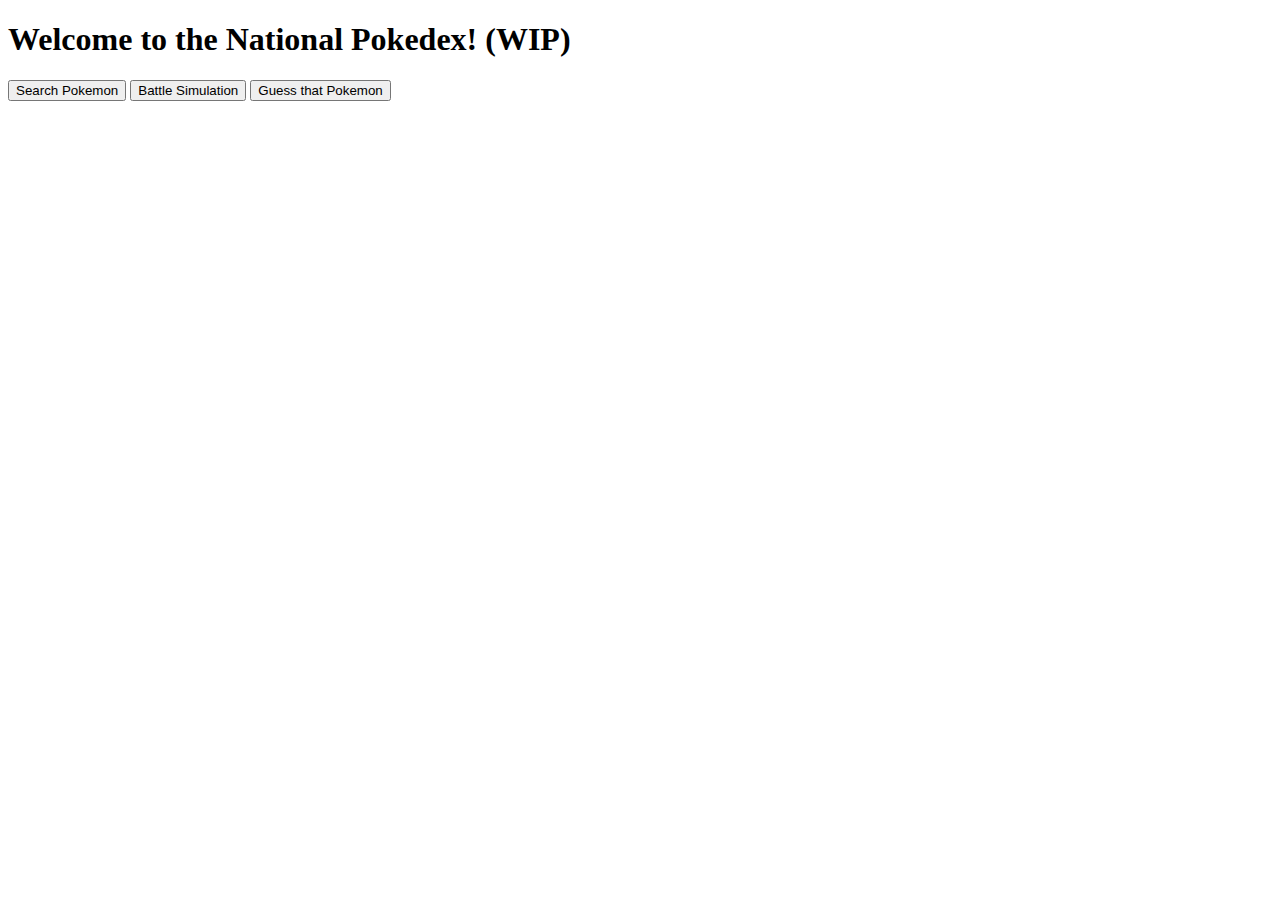
<file: index.html>
<!DOCTYPE html>
<html lang="en">
<head>
    <meta charset="UTF-8">
    <meta name="viewport" content="width=device-width, initial-scale=1.0">
    <title>National Pokedex</title>
</head>
<body>
    <h1>Welcome to the National Pokedex! (WIP)</h1>
    <a href="./searchpokemon/"><button>Search Pokemon</button></a>
    <a href="./simulation/"><button>Battle Simulation</button></a>
    <a href="./pokeguess/"><button>Guess that Pokemon</button></a>
</body>
</html>
</file>
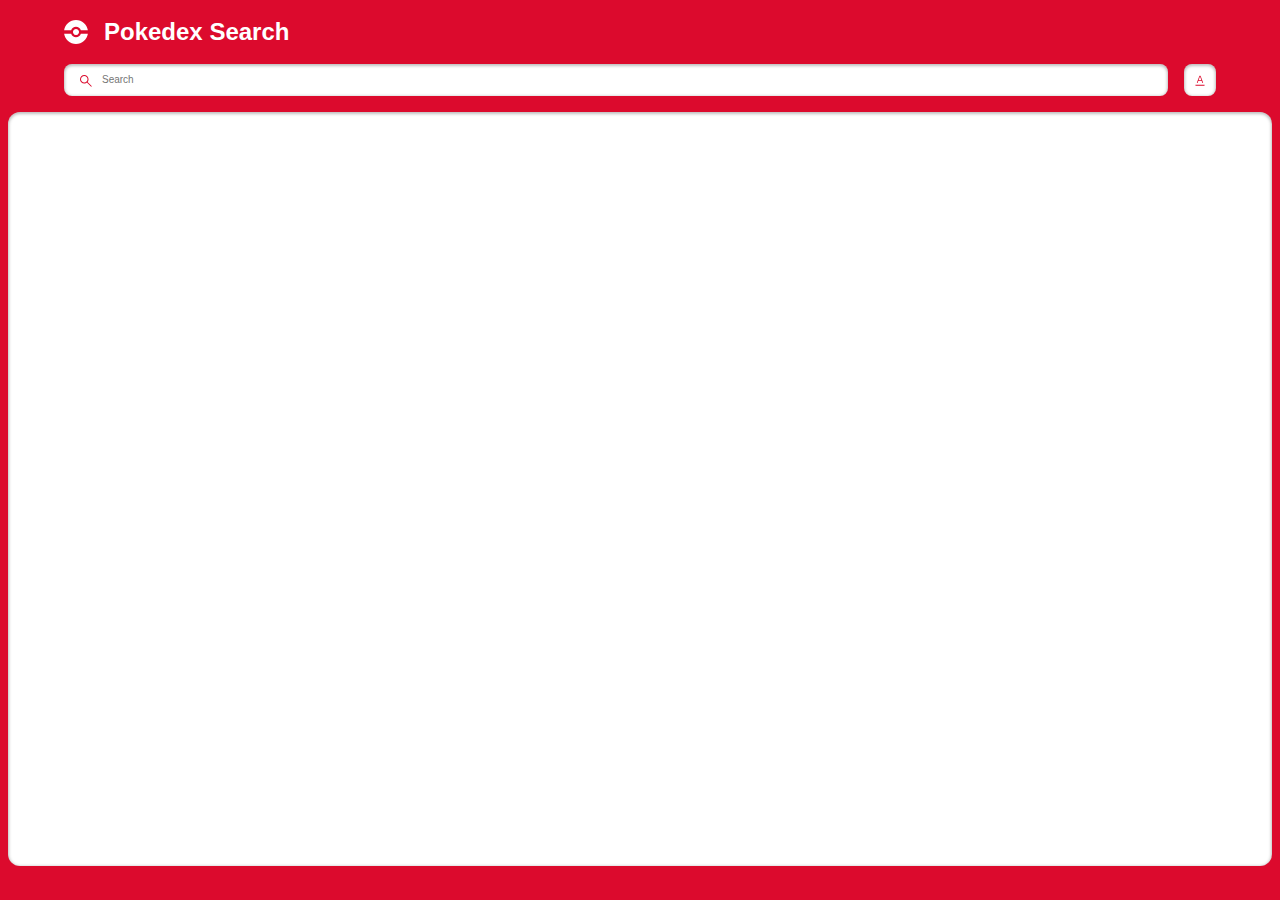
<file: Search/index.html>
<!DOCTYPE html>
<html lang="en">
  <head>
    <meta charset="UTF-8" />
    <meta name="viewport" content="width=device-width, initial-scale=1.0" />
    <title>Search | National Pokedex</title>
    <link rel="stylesheet" href="style.css" />
    <script src="./pokemon.js" defer></script>
    <script src="./search.js" defer></script>
  </head>
  <body>
    <main class="main">
      <header class="header home">
        <div class="container">
          <div class="logo-wrapper">
            <img src="./assets/pokeball.svg" alt="pokeball" />
            <h1>Pokedex Search</h1>
          </div>
          <div class="search-wrapper">
            <div class="search-wrap">
              <img
                src="./assets/search.svg"
                alt="search icon"
                class="search-icon"
              />
              <input
                type="text"
                class="search-input body3-fonts"
                placeholder="Search"
                id="search-input"
              />
              <img
                src="./assets/cross.svg"
                alt="cross icon"
                class="search-close-icon"
                id="search-close-icon"
              />
            </div>
            <div class="sort-wrapper">
              <div class="sort-wrap">
                <img
                  src="./assets/sorting.svg"
                  alt="sorting"
                  class="sort-icon"
                  id="sort-icon"
                />
              </div>
              <div class="filter-wrapper">
                <p class="body2-fonts">Sort by:</p>
                <div class="filter-wrap">
                  <div>
                    <input
                      type="radio"
                      id="number"
                      name="filters"
                      value="number"
                      checked
                    />
                    <label for="number" class="body3-fonts">Number</label>
                  </div>
                  <div>
                    <input type="radio" id="name" name="filters" value="name" />
                    <label for="name" class="body3-fonts">Name</label>
                  </div>
                </div>
              </div>
            </div>
          </div>
        </div>
      </header>
      <section class="pokemon-list">
        <div class="container">
          <div class="list-wrapper"></div>
        </div>
        <div id="not-found-message">Pokemon not found</div>
      </section>
    </main>
  </body>
</html>
</file>
<file: Search/style.css>
:root {
  --identity-primary: #dc0a2d;

  --grayscale-dark: #212121;
  --grayscale-medium: #666666;
  --grayscale-light: #e0e0e0;
  --grayscale-background: #efefef;
  --grayscale-white: #ffffff;

  --headline-font-size: 24px;
  --body1-font-size: 14px;
  --body2-font-size: 12px;
  --body3-font-size: 10px;
  --subtitle1-font-size: 14px;
  --subtitle2-font-size: 12px;
  --subtitle3-font-size: 10px;
  --caption-font-size: 8px;

  --headline-line-height: 32px;
  --common-line-height: 16px;
  --caption-line-height: 12px;

  --font-weight-regular: 400;
  --font-weight-bold: 700;

  --drop-shadow: 0px 1px 3px 1px rgba(0, 0, 0, 0.2);
  --drop-shadow-hover: 0px 3px 12px 3px rgba(0, 0, 0, 0.2);
  --drop-shadow-inner: 0px 1px 3px 1px rgba(0, 0, 0, 0.25) inset;
}

h2,
h3,
h4,
.body1-fonts,
.body2-fonts,
.body3-fonts {
  line-height: var(--common-line-height);
}

h1 {
  font-size: var(--headline-font-size);
  line-height: var(--headline-line-height);
}

h2 {
  font-size: var(--subtitle1-font-size);
}

h3 {
  font-size: var(--subtitle2-font-size);
}

h4 {
  font-size: var(--subtitle3-font-size);
}

.body1-fonts {
  font-size: var(--body1-font-size);
}

.body2-fonts {
  font-size: var(--body2-font-size);
}

.body3-fonts {
  font-size: var(--body3-font-size);
}

.caption-fonts {
  font-size: var(--caption-font-size);
  line-height: var(--caption-line-height);
}

input:focus-visible {
  outline: 0;
}

.featured-img a.arrow.hidden {
  display: none;
}

body {
  margin: 0;
  height: 100vh;
  width: 100vw;
  box-sizing: border-box;
  font-family: "Poppins", sans-serif;
}

.main {
  margin: 0;
  padding: 0;
  background-color: var(--identity-primary);
  height: 100vh;
  width: 100vw;
  display: flex;
  flex-direction: column;
  align-items: center;
  gap: 1rem;
}

.header.home {
  width: 90%;
}

.container {
  width: 100%;
  margin: 0;
}

.logo-wrapper {
  display: flex;
  align-items: center;
}

.logo-wrapper > h1 {
  color: var(--grayscale-white);
}

.logo-wrapper > img {
  margin-right: 16px;
}

.search-wrapper,
.search-wrap {
  display: flex;
  align-items: center;
  width: 100%;
  gap: 16px;
}

.search-wrap {
  position: relative;
  background-color: var(--grayscale-white);
  border-radius: .5em;
  box-shadow: var(--drop-shadow-inner);
  height: 32px;
  gap: 8px;
}

.search-icon {
  margin-left: 16px;
}

.search-wrap svg path {
  fill: var(--identity-primary);
}

.search-wrap > input {
  width: 75%;
  max-width: 100%;
  border: none;
}

.sort-wrapper {
  position: relative;
}

.sort-wrap {
  background-color: var(--grayscale-white);
  border-radius: .5em;
  min-width: 2rem;
  min-height: 2rem;
  box-shadow: var(--drop-shadow-inner);
  display: flex;
  align-items: center;
  justify-content: center;
  position: relative;
}

.search-close-icon {
  position: absolute;
  right: 1rem;
  display: none;
  cursor: pointer;
}

.search-close-icon-visible {
  display: block;
}

.filter-wrapper {
  position: absolute;
  background: var(--identity-primary);
  border: 4px solid var(--identity-primary);
  border-top: 0;
  border-radius: 12px;
  padding: 0px 4px 4px 4px;
  right: 0px;
  box-shadow: var(--drop-shadow-hover);
  min-width: 113px;
  top: 40px;
  display: none;
  z-index: 5000;
}

.filter-wrapper-open {
  display: block;
}

.filter-wrapper-overlay .main::before {
  background-color: rgba(0, 0, 0, 0.4);
  width: 100%;
  height: 100%;
  position: absolute;
  left: 0;
  right: 0;
  top: 0;
  bottom: 0;
  z-index: 2;
}

.filter-wrapper > .body2-fonts {
  color: var(--grayscale-white);
  font-weight: var(--font-weight-bold);
  padding: 16px 20px;
}

.filter-wrap {
  background-color: var(--grayscale-white);
  box-shadow: var(--drop-shadow-inner);
  padding: 16px 20px;
  border-radius: 8px;
}

.filter-wrap > div {
  display: flex;
  align-items: center;
  gap: 8px;
  margin-bottom: 16px;
}

.filter-wrap > div:last-child {
  margin-bottom: 0px;
}

.filter-wrap input {
  accent-color: var(--identity-primary);
}

.pokemon-list {
  background-color: var(--grayscale-white);
  box-shadow: var(--drop-shadow-inner);
  border-radius: 0.75rem;
  min-height: calc(85.5% - 1rem);
  width: calc(100% - 1rem);
  max-height: 100px;
  overflow-y: auto;
}

.list-wrapper {
  margin: 1rem 0;
  display: flex;
  align-items: center;
  justify-content: center;
  flex-wrap: wrap;
  gap: 0.75rem;
}

.list-item {
  border-radius: 8px;
  box-shadow: var(--drop-shadow);
  background-color: var(--grayscale-white);
  width: 8.85rem;
  height: 8.85rem;
  text-align: center;
  text-decoration: none;
  border: 3px solid black;
  cursor: pointer;
}

.list-item:hover{
  border: 3px solid var(--identity-primary);
  background-color: var(--identity-primary);
}

.list-item .number-wrap {
  min-height: 16px;
  text-align: right;
  padding: 0 8px;
  color: black;
}

.list-item .name-wrap {
  border-radius: 7px;
  background-color: var(--grayscale-background);
  padding: 24px 8px 4px 8px;
  color: var(--grayscale-dark);
  margin-top: -18px;
}

.list-item .img-wrap {
  width: 72px;
  height: 72px;
  margin: auto;
}

.list-item .img-wrap img {
  width: 100%;
  height: 100%;
}

/* detail page */

.detail-main .header {
  padding: 20px 20px 24px 20px;
  position: relative;
  z-index: 2;
}

.detail-main .header-wrapper {
  display: flex;
  align-items: center;
  justify-content: space-between;
  column-gap: 15px;
}

.detail-main .header-wrap {
  display: flex;
  align-items: center;
  column-gap: 8px;
}

.detail-main .back-btn-wrap {
  max-height: 32px;
}

.detail-main .back-btn-wrap path,
.detail-main .header-wrapper p,
.detail-main .header-wrapper h1 {
  fill: var(--grayscale-white);
  color: var(--grayscale-white);
}

.detail-main .pokemon-id-wrap p {
  font-weight: var(--font-weight-bold);
}

.detail-img-wrapper {
  width: 200px;
  height: 200px;
  margin: auto;
  position: relative;
  z-index: 3;
}

.detail-img-wrapper img {
  width: 100%;
  height: 100%;
}

.detail-card-detail-wrapper {
  border-radius: 8px;
  background-color: var(--grayscale-white);
  box-shadow: var(--drop-shadow-inner);
  padding: 56px 20px 20px 20px;
  margin-top: -50px;
  display: flex;
  flex-direction: column;
  position: relative;
  z-index: 2;
}

.power-wrapper {
  display: flex;
  justify-content: center;
  align-items: center;
  flex-wrap: wrap;
  gap: 16px;
}

.power-wrapper > p {
  border-radius: 10px;
  padding: 2px 8px;
  font-weight: var(--font-weight-bold);
  color: var(--grayscale-white);
  text-transform: capitalize;
  background-color: #74cb48;
}

.pokemon-detail.move p {
  text-transform: capitalize;
  word-break: break-all;
}

.list-item .name-wrap p {
  text-transform: capitalize;
}

.detail-card-detail-wrapper .about-text {
  font-weight: var(--font-weight-bold);
  text-align: center;
}

.pokemon-detail-wrapper {
  display: flex;
  align-items: flex-end;
}

.pokemon-detail-wrapper .pokemon-detail-wrap {
  flex: 1;
  text-align: center;
  position: relative;
}

.pokemon-detail-wrap:before {
  content: "";
  background-color: var(--grayscale-light);
  width: 1px;
  height: 100%;
  position: absolute;
  right: 0;
  top: 0;
  bottom: 0;
  margin: auto;
}

.pokemon-detail-wrap:last-child::before {
  display: none;
}

.pokemon-detail {
  display: flex;
  justify-content: center;
  align-items: center;
  padding: 8px 20px;
  gap: 8px;
}

.pokemon-detail-wrapper {
  min-height: 76px;
}

.pokemon-detail.move {
  flex-direction: column;
  gap: 0;
  align-items: center;
  padding: 8px 5px;
}

.pokemon-detail-wrap > .caption-fonts {
  color: var(--grayscale-medium);
}

.pokemon-detail-wrap .straighten {
  transform: rotate(90deg);
}

.detail-card-detail-wrapper .pokemon-description {
  color: var(--grayscale-dark);
  text-align: center;
}

.stats-wrap {
  display: flex;
  align-items: center;
}

.stats-wrap p {
  color: var(--grayscale-dark);
  margin-right: 8px;
  min-width: 19px;
}

.stats-wrap p.stats {
  text-align: right;
  padding-right: 8px;
  min-width: 35px;
  border-right: 1px solid var(--grayscale-light);
  font-weight: var(--font-weight-bold);
}

.stats-wrap .progress-bar {
  flex: 1;
  border-radius: 4px;
  height: 4px;
}

.stats-wrap .progress-bar::-webkit-progress-bar {
  border-radius: 4px;
}

.stats-wrap .progress-bar::-webkit-progress-value {
  border-radius: 4px;
}

.detail-bg {
  position: absolute;
  z-index: 1;
  right: 8px;
  top: 8px;
  opacity: 0.1;
}

.detail-bg path {
  fill: var(--grayscale-white);
}

div#not-found-message {
  display: none;
  position: absolute;
  left: 50%;
  top: 50%;
  transform: translate(-50%, -50%);
  font-size: 20px;
  font-weight: 600;
}

.arrow img {
  -webkit-filter: brightness(0) grayscale(1) invert(1);
  filter: brightness(0) grayscale(1) invert(1);
  width: 28px;
}

.featured-img {
  position: relative;
}

.featured-img a.arrow {
  display: inline-block;
  position: absolute;
  top: 50%;
  transform: translateY(-50%);
  z-index: 999;
}

.featured-img a.arrow.left-arrow {
  left: -2rem;
}

.featured-img a.arrow.right-arrow {
  right: -2rem;
}

.detail-main.main {
  height: max-content;
  border-color: transparent;
  background-color: transparent;
}
</file>
